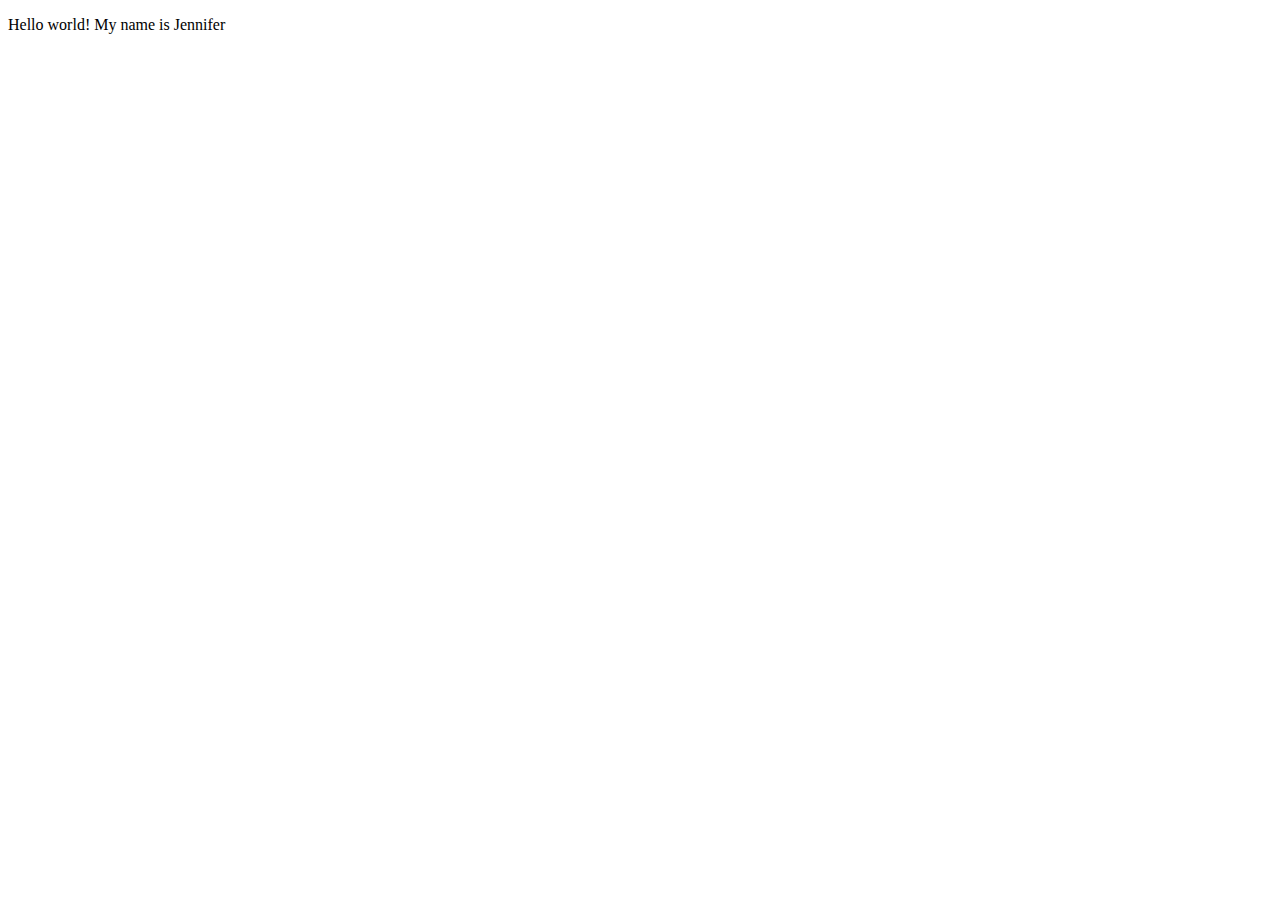
<file: index.html>
<!DOCTYPE html>
<html lang="en">
<meta charset="UTF-8">
<title>Page Title</title>
<meta name="viewport" content="width=device-width,initial-scale=1">
<link rel="stylesheet" href="">
<style>
</style>
<script src=""></script>


	<!--- Code above this line will not be displayed on the browser --> 

	<body>

		<p> Hello world! My name is Jennifer </p>

	</body>

</html>
</file>
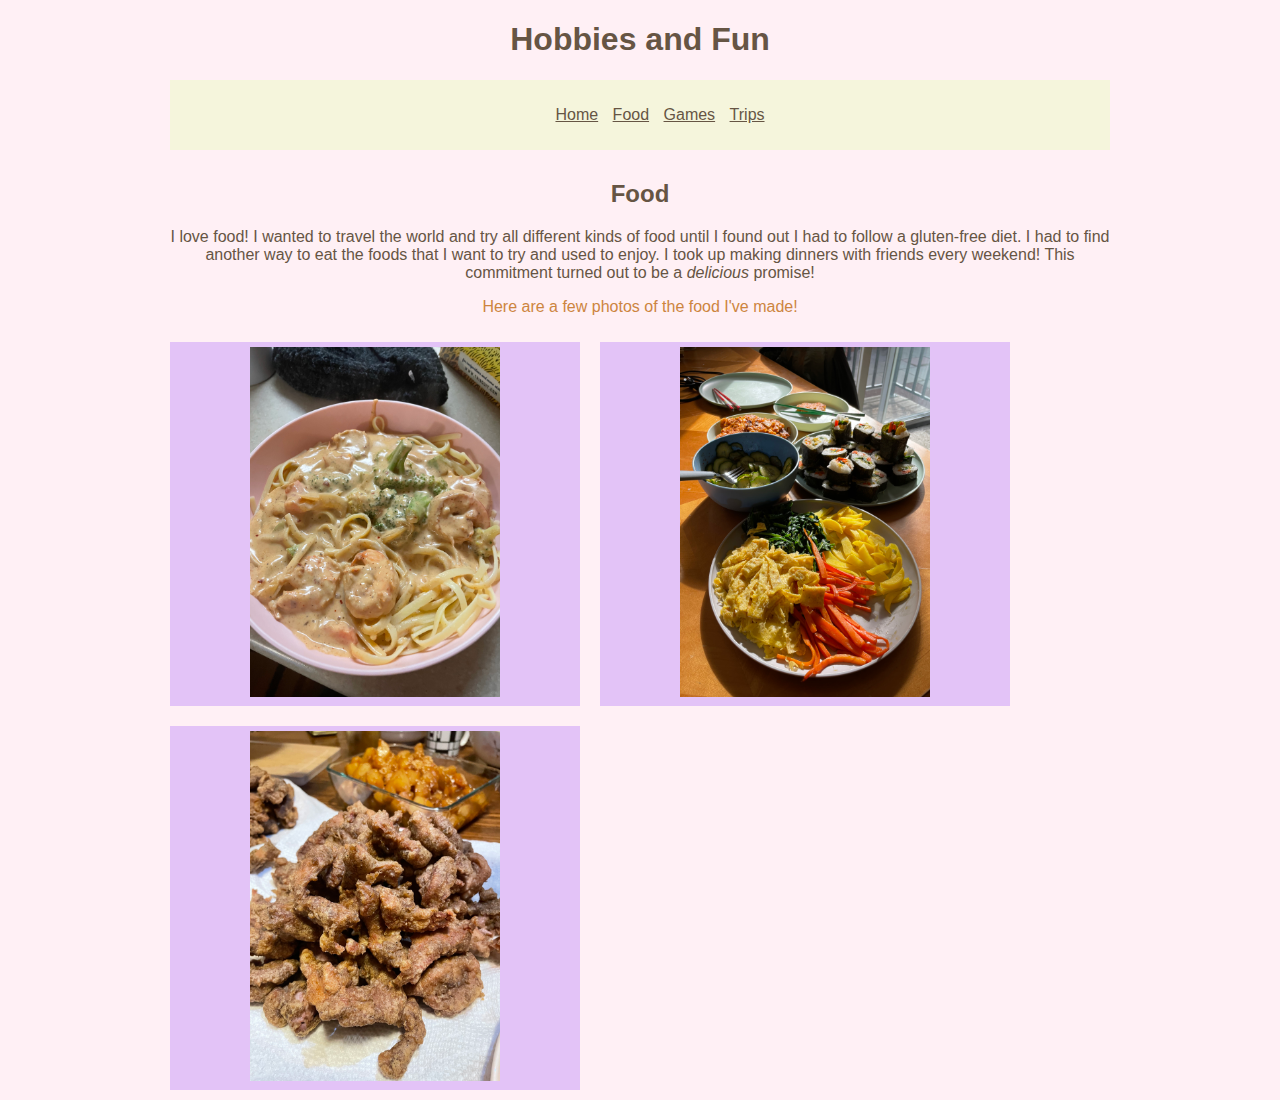
<file: food.html>
<!DOCTYPE html>
<html lang="en">
<meta charset="UTF-8">
<head> 
<title>Page Title</title>
<link rel="stylesheet" text="text/css" href="stylesheet.css">

	<!--- Information you don't want to display to users --> 

</head>

	<body style="background-color:LavenderBlush;">
		<!--- Enter code below this comment. Remember all code you want to display to users needs to be between the <body> tags --> 
			<header>
				<h1>Hobbies and Fun</h1>



			<nav>

				<ul>
					<li><a href="index.html">Home</a></li>
					<li><a href="food.html">Food</a></li>
					<li><a href="games.html">Games</a></li>
					<li><a href="trips.html">Trips</a></li>

				</ul>
			</nav>
		</header>


			<section>
			 <h2 style="text-align:center;">Food</h2>

			<p style="text-align:center;"> I love food! I wanted to travel the world and try all different kinds of food until I found out I had to follow a gluten-free diet. I had to find another way to eat the foods that I want to try and used to enjoy. I took up making dinners with friends every weekend! This commitment turned out to be a <i>delicious</i> promise! </p>

			<p style= "text-align:center;color:peru;"> Here are a few photos of the food I've made! </p>

			<article class="mart2">
				<img src="images\pastadinner.jpeg" alt"Cajun Alfredo Pasta" width="250" height=350">
			</article>
			<article class="mart2">
				<img src="images\gimbap.jpeg" alt"Gimbap Meal" width="250" height=350">
			</article>
			<article class="mart2">
				<img src="images\friedpork.jpeg" alt"Fried Pork Dinner" width="250" height=350">
			</article>

	</body>

</html>
</file>
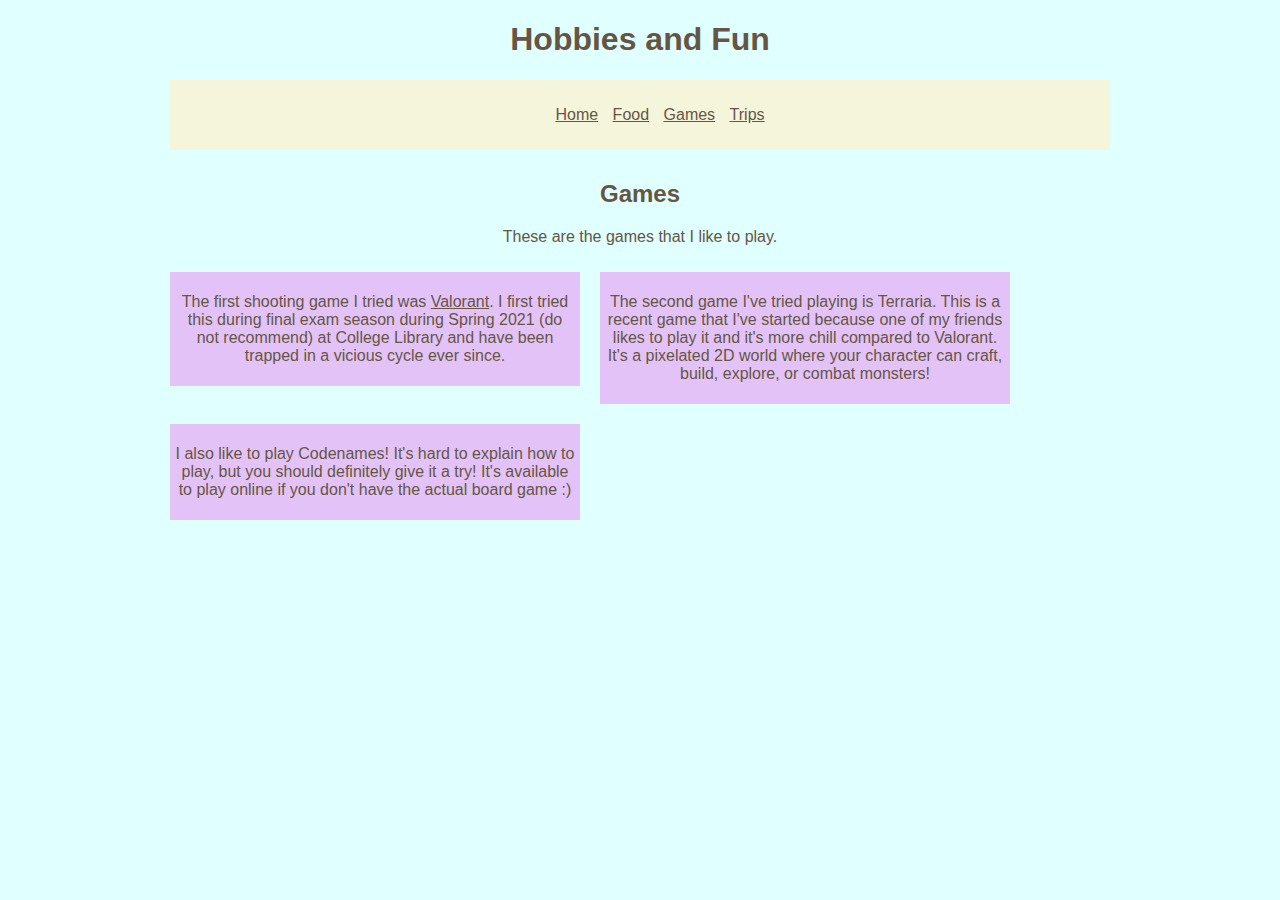
<file: games.html>
<!DOCTYPE html>
<html lang="en">
<meta charset="UTF-8">
<head> 
<title>Page Title</title>
<link rel="stylesheet" text="text/css" href="stylesheet.css">

	<!--- Information you don't want to display to users --> 

</head>

	<body style="background-color:lightcyan;">
		<!--- Enter code below this comment. Remember all code you want to display to users needs to be between the <body> tags -->
			<header>
				<h1>Hobbies and Fun</h1>



			<nav>

				<ul>
					<li><a href="index.html">Home</a></li>
					<li><a href="food.html">Food</a></li>
					<li><a href="games.html">Games</a></li>
					<li><a href="trips.html">Trips</a></li>

				</ul>
			</nav>
		</header>


			<section>
			 <h2 style="text-align:center;">Games</h2>

			<p style="text-align:center;"> These are the games that I like to play.  </p>


		<article class="mart3">
			<p> The first shooting game I tried was <a href="http://www.playvalorant.com">Valorant</a>. I first tried this during final exam season during Spring 2021 (do not recommend) at College Library and have been trapped in a vicious cycle ever since. </p>
		</article>

		<article class="mart3">
			<p> The second game I've tried playing is Terraria. This is a recent game that I've started because one of my friends likes to play it and it's more chill compared to Valorant. It's a pixelated 2D world where your character can craft, build, explore, or combat monsters!</p>
		</article>

		<article class="mart3"> 
			<p>I also like to play Codenames! It's hard to explain how to play, but you should definitely give it a try! It's available to play online if you don't have the actual board game :) </p>
		</article>

	</section>

	</body>

</html>
</file>
<file: stylesheet.css>
/* You should edit the content below to fit your website */

* {
	font-family: Arial, Verdana, sans-serif;
	color: #665544;
	text-align: center;
}

body {
	width: 960px;
	margin: 0 auto;
}
nav { 
	background-color: beige;
	padding: 10px;
	margin: 10px;
}
li {
	display: inline;
	padding: 5px;
}

section{
	overflow: auto;
	height: 100%;
}

main {
	background-color: #efefef;
	padding: 10px;
	margin: 10px;
}

article {
	background-color: #E3C3F7;
	padding: 10px;
	margin: 10px;
	width: 280px;
	float: left;
}

.mart {
	background-color: #F7E7C3;
}
.mart2 {
	background-color=LavenderBlush;
	width: 400px;
	padding: 5px;
	
}
.mart3 {
	width: 400px;
	padding: 5px;
}
.mart4 {
	width: 400px;
	padding: 5px;
}

footer {
	background-color: #daf7a6;
	padding: 10px;
	margin: 10px;
}
</file>
